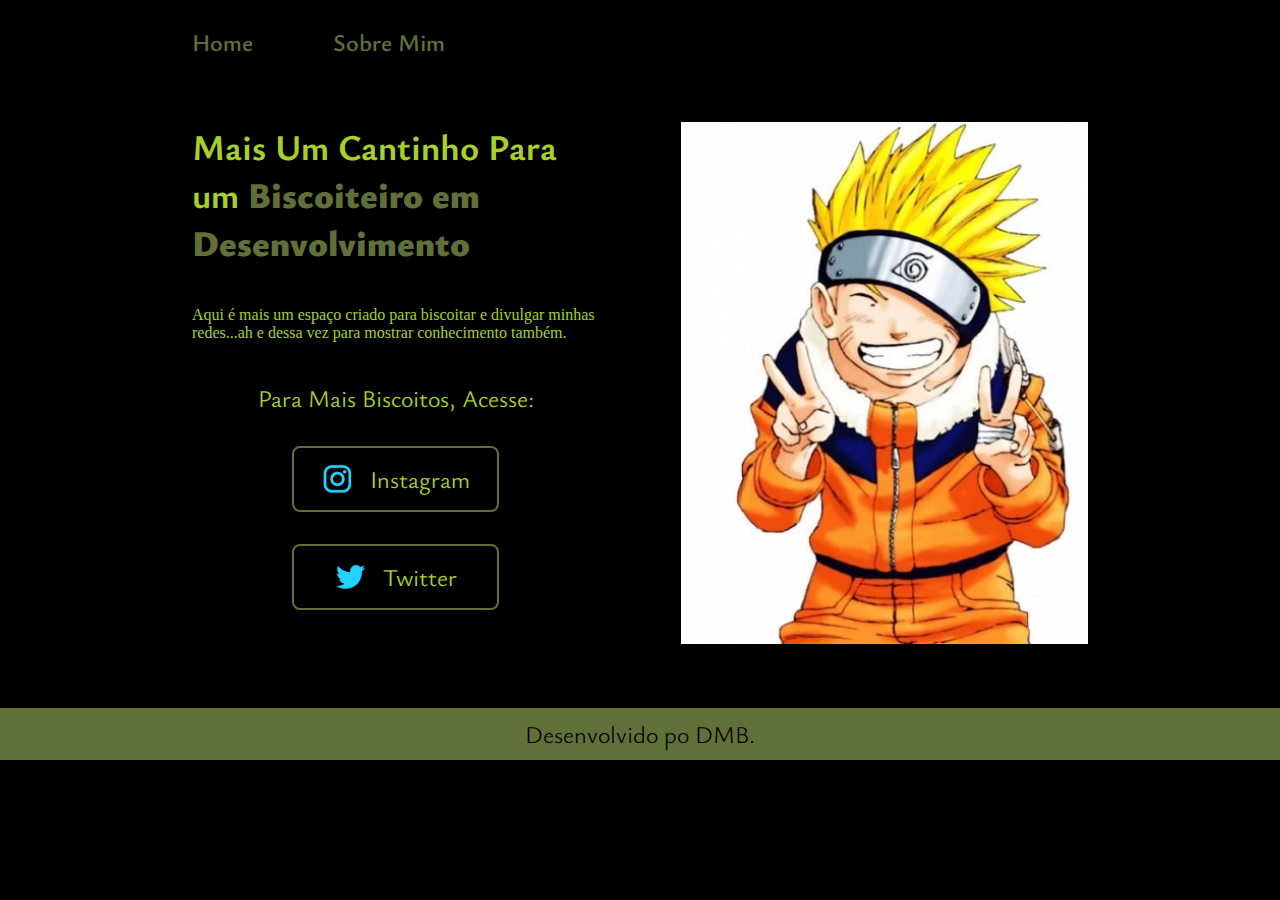
<file: index.html>
<!DOCTYPE html>
<html lang="pt-br">
<head>
    <meta charset="UTF-8">
    <meta http-equiv="X-UA-Compatible" content="IE=edge">
    <meta name="viewport" content="width=device-width, initial-scale=1.0">
    <title>Portifolio</title>
    <link rel="stylesheet" href="./styles/style.css">
</head>
<body>
    <header class="cabecalho">
        <nav class="cabecalho__menu">
            <a class="cabecalho__menu__link" href="index.html">Home</a>
            <a class="cabecalho__menu__link" href="about.html">Sobre Mim</a>
        </nav>
    </header>
    <main class="apresentacao">
        <section class="apresentacao__conteudo">
            <h1 class="apresentacao__conteudo__titulo">
                Mais Um Cantinho Para um  
                <strong class="titulo-destaque">Biscoiteiro em Desenvolvimento</strong></h1>
                    <p class="apresentacao__conteudo__conteudo">Aqui é mais um espaço criado para
                        biscoitar e divulgar minhas redes...ah e dessa vez para mostrar conhecimento também.</p>    
                        <div class="apresentacao__links">  
                            <h2 class="apresentacao__links__subtitulo">Para Mais Biscoitos, Acesse:</h2>        
                    <a class="apresentacao__link__navegacao" href="https://instagram.com/odanielbastos">
                        <img src="./assets/instagram.png">
                        Instagram
                        </a>
                        <a class="apresentacao__link__navegacao" href="https://twitter.com/ddmbastos">
                         <img src="./assets/twitter.png">
                        Twitter
                        </a>
                    </div>                
                 </section>
                    <img class="apresentacao__imagem" src="./assets/naruto1.jpg" alt="Foto do Naruto dando Ok">
                </main>                
                <footer class="rodape">
                    <p>Desenvolvido po DMB.</p>
                </footer>

</body>
</html>
</file>
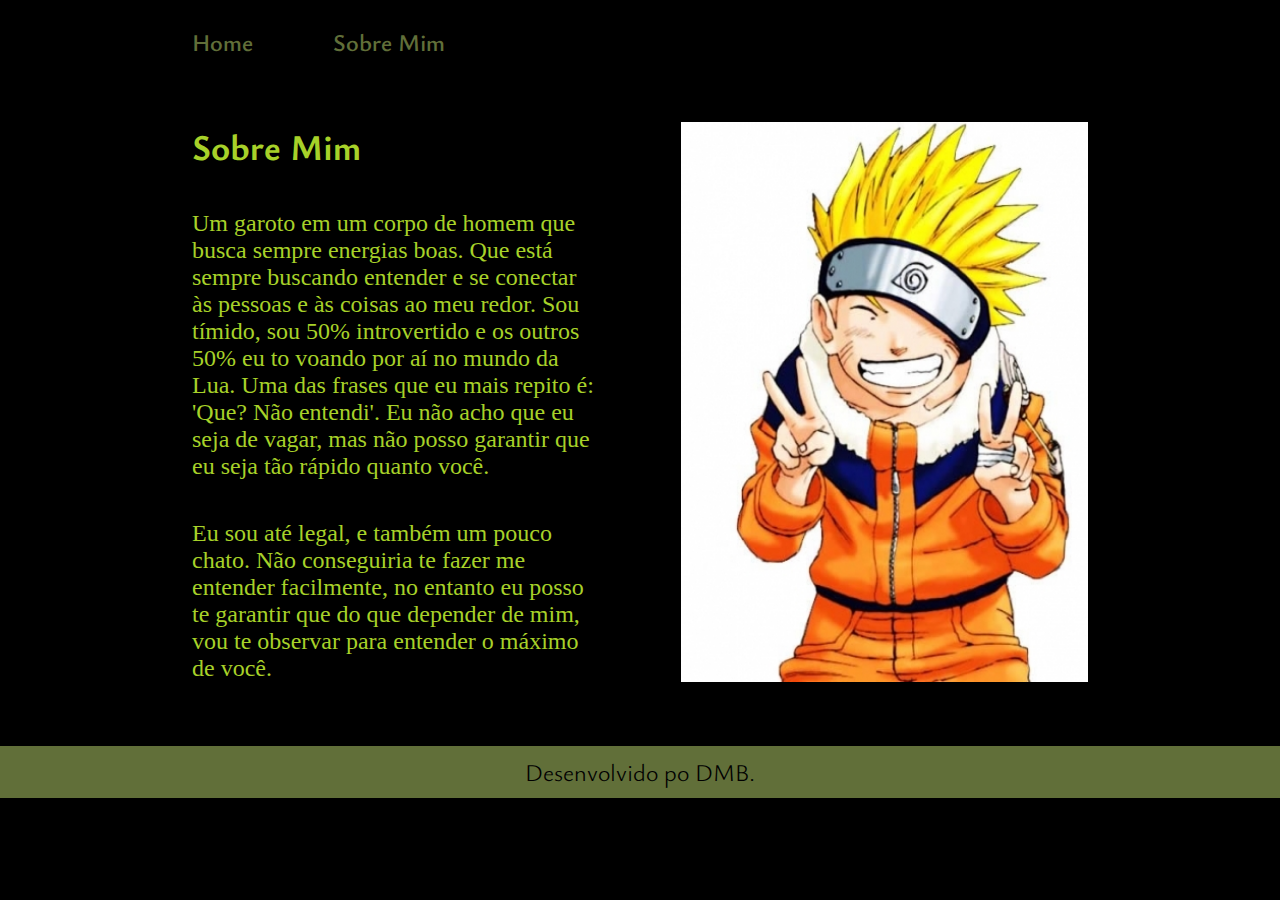
<file: about.html>
<!DOCTYPE html>
<html lang="pt-br">
<head>
    <meta charset="UTF-8">
    <meta http-equiv="X-UA-Compatible" content="IE=edge">
    <meta name="viewport" content="width=device-width, initial-scale=1.0">
    <title>Sobre Mim</title>
     <link rel="stylesheet" href="./styles/style.css">
</head>
<body>

   <header class="cabecalho">
    <nav class="cabecalho__menu">
        <a class="cabecalho__menu__link" href="index.html">Home</a>
        <a class="cabecalho__menu__link" href="about.html">Sobre Mim</a>
    </nav>
   </header>

   <main class="apresentacao">
    <section class="apresentacao__conteudo">
        <h1 class="apresentacao__conteudo__titulo">Sobre Mim</h1>
        <p class="apresentacao__conteudo__texto">Um garoto em um corpo de homem que busca sempre energias boas.
            Que está sempre buscando entender e se conectar às pessoas e às coisas ao meu redor. Sou tímido,
            sou 50% introvertido e os outros 50% eu to voando por aí no mundo da Lua. Uma das frases que eu mais 
            repito é: 'Que? Não entendi'. Eu não acho que eu seja de vagar, mas não posso garantir que eu seja
            tão rápido quanto você. 
        </p>
        <p class="apresentacao__conteudo__texto">Eu sou até legal, e também um pouco chato.
            Não conseguiria te fazer me entender facilmente, no entanto eu posso te garantir que
            do que depender de mim, vou te observar  para entender o máximo de você.
        </p>
    </section>
    <img class="apresentacao__imagem" src="./assets/naruto1.jpg" alt="Foto do Naruto dando Ok">
   </main>

   <footer class="rodape">
    <p>Desenvolvido po DMB.</p>
   </footer>    

</body>
</html>
</file>
<file: styles/style.css>
@import url('https://fonts.googleapis.com/css2?family=Comic+Neue:ital@0;1&family=Ysabeau+Office:ital,wght@1,700&display=swap');

:root{
    --cor--primaria: #000000;
    --cor--secundaria: #A7D129;
    --cor--terciaria: #616F39;
    --cor--hover: #3E432E;

    --fonte--primaria: 'Ysabeau Office', sans-serif;
}

*{
    margin: 0;
    padding: 0;
}
body {
    box-sizing: border-box;
    background-color: var(--cor--primaria);
    color: var(--cor--secundaria);
}

.cabecalho {
    padding: 2% 0% 0% 15%;


}

.cabecalho__menu {
     display: flex;
     gap: 80px; 
}

.cabecalho__menu__link {
    font-family: var(--fonte--primaria);
    font-size: 1.5rem;
    font-weight: 600;
    color: var(--cor--terciaria);
    text-decoration: none;
}
.apresentacao {
    margin: 5% 15%;
    display: flex;
    align-itens: center;
    justify-content: space-between;
    gap: 82px;

}
.apresentacao__conteudo {
width: 50%;
display: flex;
flex-direction: column;
gap: 40px;
}

.apresentacao__conteudo__titulo {
    font-size: 2.25rem;
    font-family: var(--fonte--primaria);
    
}

.titulo-destaque {
    color: var(--cor--terciaria);
}

.apresentacao__conteudo__texto {
    font-size: 1.5rem; 
   
}

.apresentacao__links {
    display: flex;
    flex-direction: column;
    justify-content: space-between;
    align-items: center;
    gap: 32px;

}

.apresentacao__links__subtitulo{
    font-family: var(--fonte--primaria);
    font-family: var(--fonte--primaria);
    font-weight: 400;
    font-size: 1.5rem;
}

.apresentacao__link__navegacao {
    display: flex;
    justify-content: center;
    gap: 16px;
    border: 2px solid var(--cor--terciaria);
    width: 50%;
    text-align: center;
    border-radius: 8px;
    font-size: 1.5rem;
    font-weight: 400;
    padding: 15px 0;
    text-decoration: none;
    color: var(--cor--secundaria);
    font-family: var(--fonte--primaria);
}

.apresentacao__link__links:hover {
    background-color: var(--cor--hover);
}

.apresentacao__imagem{
    width: 50%;
}

.rodape {
    padding: 10px;
    color: var(--cor--primaria);
    background-color: var(--cor--terciaria);
    text-align: center;
    font-family: var(--fonte--primaria);
    font-size: 1.5rem;
    font-weight: 300;

}

@media (max-width: 1200px) {
    .cabecalho {
        padding: 10%;

    }
    .cabecalho__menu{
        justify-content: center;

    }
    .apresentacao {
        flex-direction: column-reverse;
        padding: 5%;
    }

    .apresentacao__conteudo {
        width: auto;
    }

}
</file>
